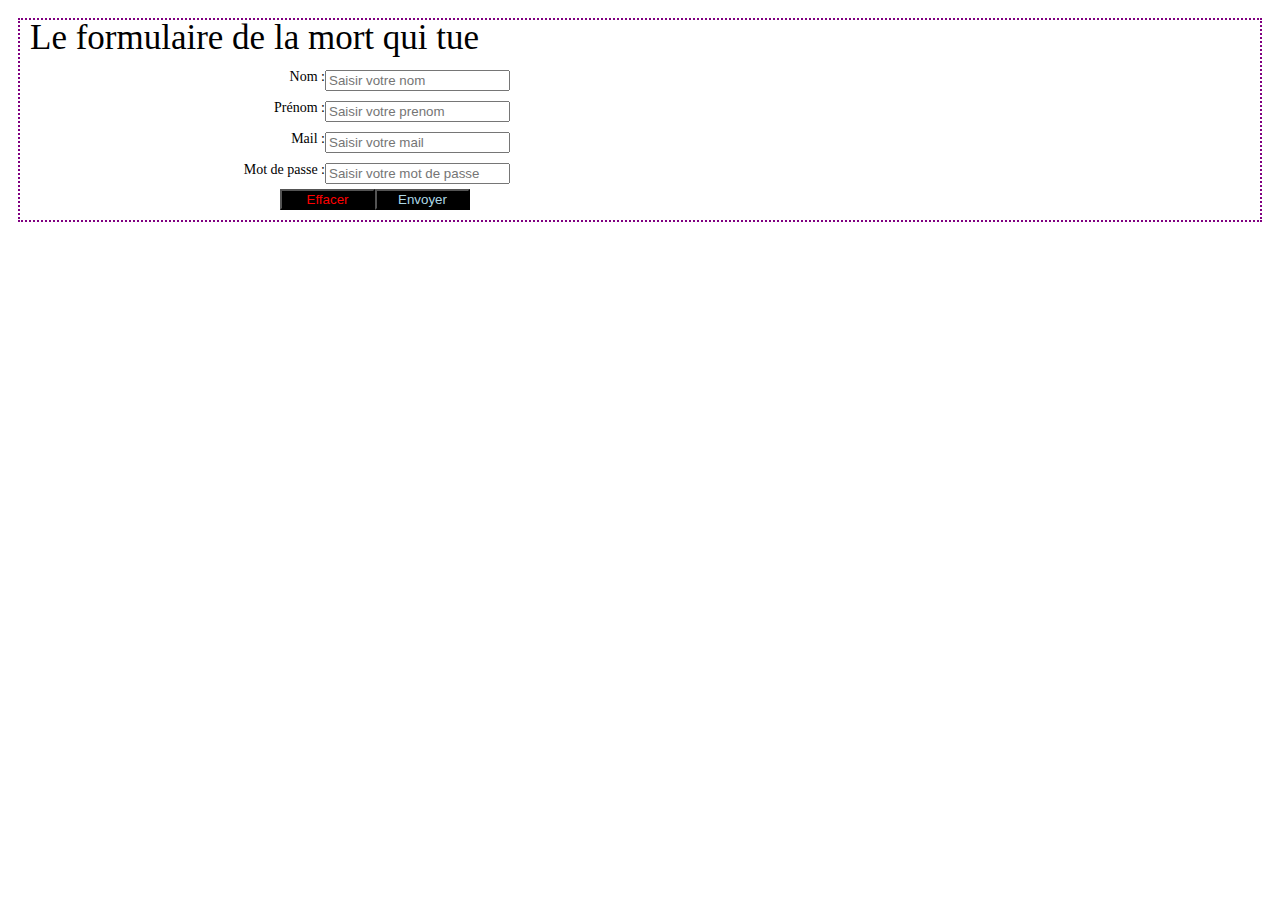
<file: index.html>
<!DOCTYPE html>
<html lang="fr" dir="ltr">
  <head>
    <meta charset="utf-8">
    <title>Andrea</title>
    <link href="./assets/css/style.css" rel="stylesheet" />
    <script src="./assets/javascript/script.js" type="text/javascript"></script>
    <script src="./assets/javascript/jquery.min.js" type="text/javascript"></script>
  </head>
  <body>
    <main>
    <form method="post" action="/">
      <fieldset>
        <legend> Le formulaire de la mort qui tue</legend>
      <div>
       <label for="nom">Nom : </label><input type="text" id="nom" name="nom"  placeholder="Saisir votre nom"/>
     </div>
     <div>
     <label for="prenom">Prénom : </label><input type="text" id="prenom" name="prenom" placeholder="Saisir votre prenom" />
   </div>
   <div>
     <label for="mail">Mail : </label><input type="text" id="mail" name="mail"  placeholder="Saisir votre mail"/>
   </div>
   <div>
     <label for="mdp">Mot de passe : </label><input type="password" id="mot de passe" name="mdp"  placeholder="Saisir votre mot de passe"/>
   </div>
     <input type="reset" value="Effacer" />
     <input type="submit" value="Envoyer" onclick="validerFrm()" />
    </fieldset>
   </form>
   </main>
  </body>
</html>
</file>
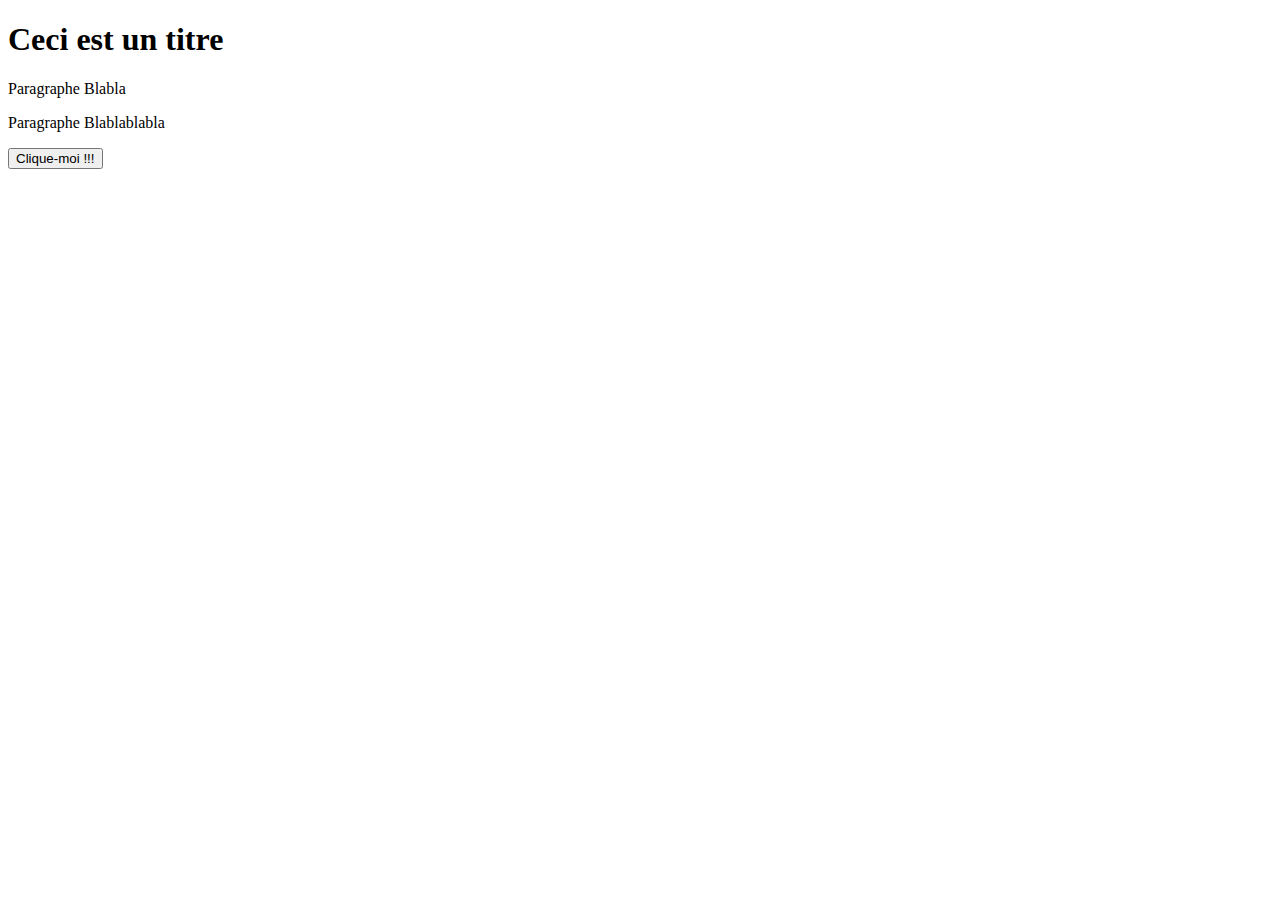
<file: trucs.html>
<!DOCTYPE html>
<html lang="fr" dir="ltr">
  <head>
    <meta charset="utf-8">
    <title>On fait des trucs</title>
    <script src="./assets/javascript/jquery.min.js" type="text/javascript"></script>
    <script>
      $(document).ready(function() {
      $("button").click(function() {
       $("p").hide();
     }};
   }};
    </script>
  </head>
  <body>
    <h1>Ceci est un titre</h1>
    <p>Paragraphe Blabla</p>
    <p>Paragraphe Blablablabla</p>
    <button>Clique-moi !!!</button>
  </body>
</html>
</file>
<file: assets/css/style.css>
@import url(reset.css);

body {
  color: black;
  font-size: 14px;
}

main {
  padding: 20px;
}


form fieldset {
  outline: 2px dotted purple;
  padding: 10px;
}

form fieldset legend {
  font-size: 2.5em;
}

label {
  float: left;
  width: 195px;
  text-align: right;
  margin-left: 100px;
}

form fieldset div {
  clear: both;
  padding: 5px 0;
}

form fieldset input[type="reset"] {
  background-color: black;
  color: red;
  float: left;
  width: 95px;
  margin-left: 250px;
}

form fieldset input[type="submit"] {
  background-color: black;
  color: lightblue;
  float: left;
  width: 95px;

}
</file>
